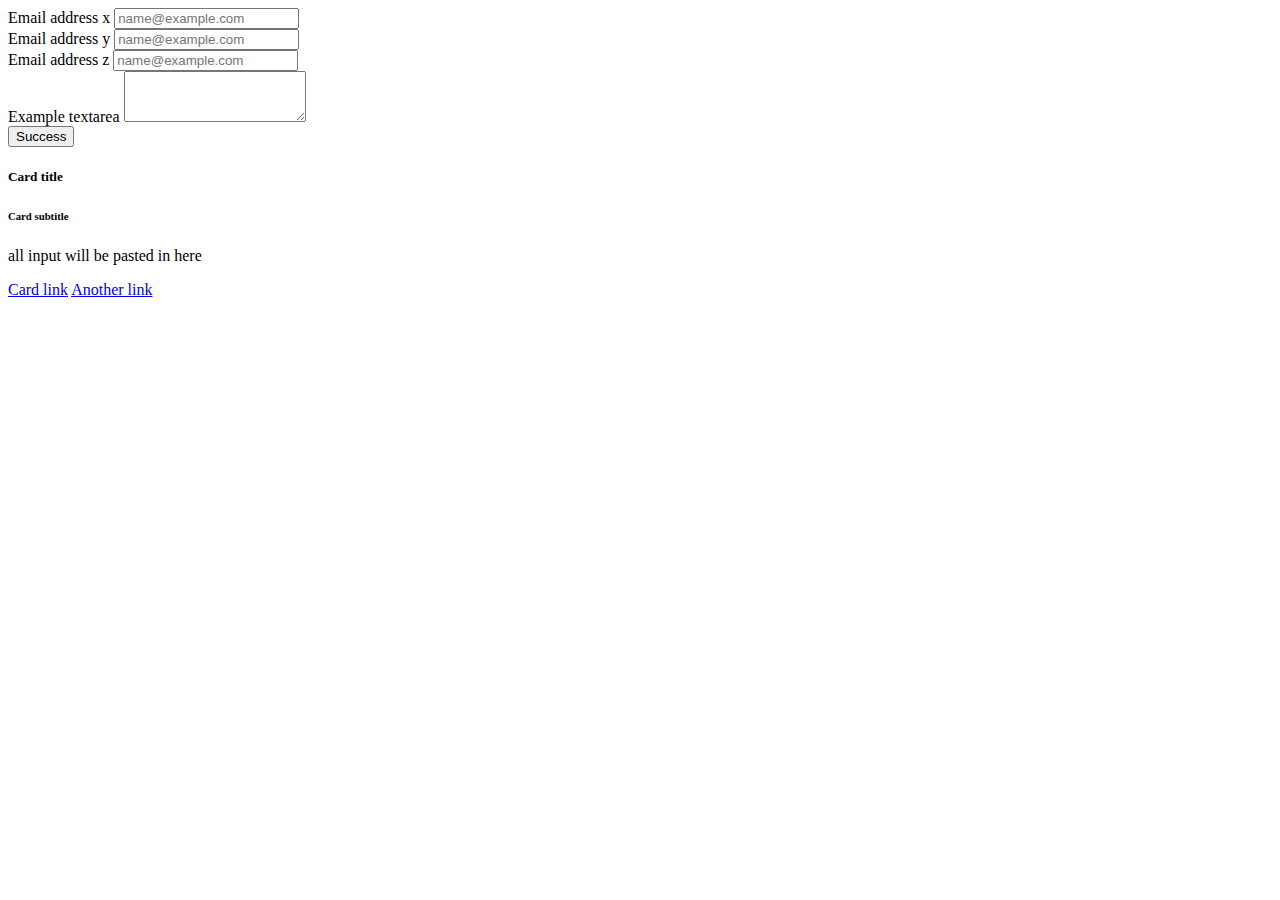
<file: tn-folder/indextn.html>
<html>
<head>  
    <link href="https://cdn.jsdelivr.net/npm/bootstrap@5.3.0-alpha3/dist/css/bootstrap.min.css" rel="stylesheet" integrity="sha384-KK94CHFLLe+nY2dmCWGMq91rCGa5gtU4mk92HdvYe+M/SXH301p5ILy+dN9+nJOZ" crossorigin="anonymous">
    <script src="https://cdn.jsdelivr.net/npm/bootstrap@5.3.0-alpha3/dist/js/bootstrap.bundle.min.js" integrity="sha384-ENjdO4Dr2bkBIFxQpeoTz1HIcje39Wm4jDKdf19U8gI4ddQ3GYNS7NTKfAdVQSZe" crossorigin="anonymous"></script>
  
    <script src="https://code.jquery.com/jquery-3.6.4.min.js" integrity="sha256-oP6HI9z1XaZNBrJURtCoUT5SUnxFr8s3BzRl+cbzUq8=" crossorigin="anonymous"></script>
  </head>

<body>
  <div class="container">
    <!-- Content here -->
    <div class="mb-3">
        <label for="exampleFormControlInput1" class="form-label">Email address x</label>
        <input type="email" class="form-control" id="exampleFormControlInput1" placeholder="name@example.com">
    </div>
    <div class="mb-3">
      <label for="exampleFormControlInput1" class="form-label">Email address y</label>
      <input type="email" class="form-control" id="exampleFormControlInput1" placeholder="name@example.com">
  </div>
  <div class="mb-3">
    <label for="exampleFormControlInput1" class="form-label">Email address z</label>
    <input type="email" class="form-control" id="exampleFormControlInput1" placeholder="name@example.com">
</div>
      <div class="mb-3">
        <label for="exampleFormControlTextarea1" class="form-label">Example textarea</label>
        <textarea class="form-control form-control-timo" id="exampleFormControlTextarea1" rows="3"></textarea>
      </div>
      <button type="button" class="btn btn-success btn-timo">Success</button>
 
      <div class="card" style="width: 18rem;">
        <div class="card-body">
          <h5 class="card-title">Card title</h5>
          <h6 class="card-subtitle mb-2 text-body-secondary">Card subtitle</h6>
          <p class="card-text card-text-timo">all input will be pasted in here</p>
          <a href="#" class="card-link">Card link</a>
          <a href="#" class="card-link">Another link</a>
        </div>
      </div>
  </div>

  <script>
    $('.btn-timo').on('click', function(event) {
      event.preventDefault();

      // get input
      var input = $('.form-control-timo').val();
        
      // alert('abc');.
      // to do

      $('.card-text-timo').text(input)
    });

    
  </script>
   
</body>
</html>
</file>
